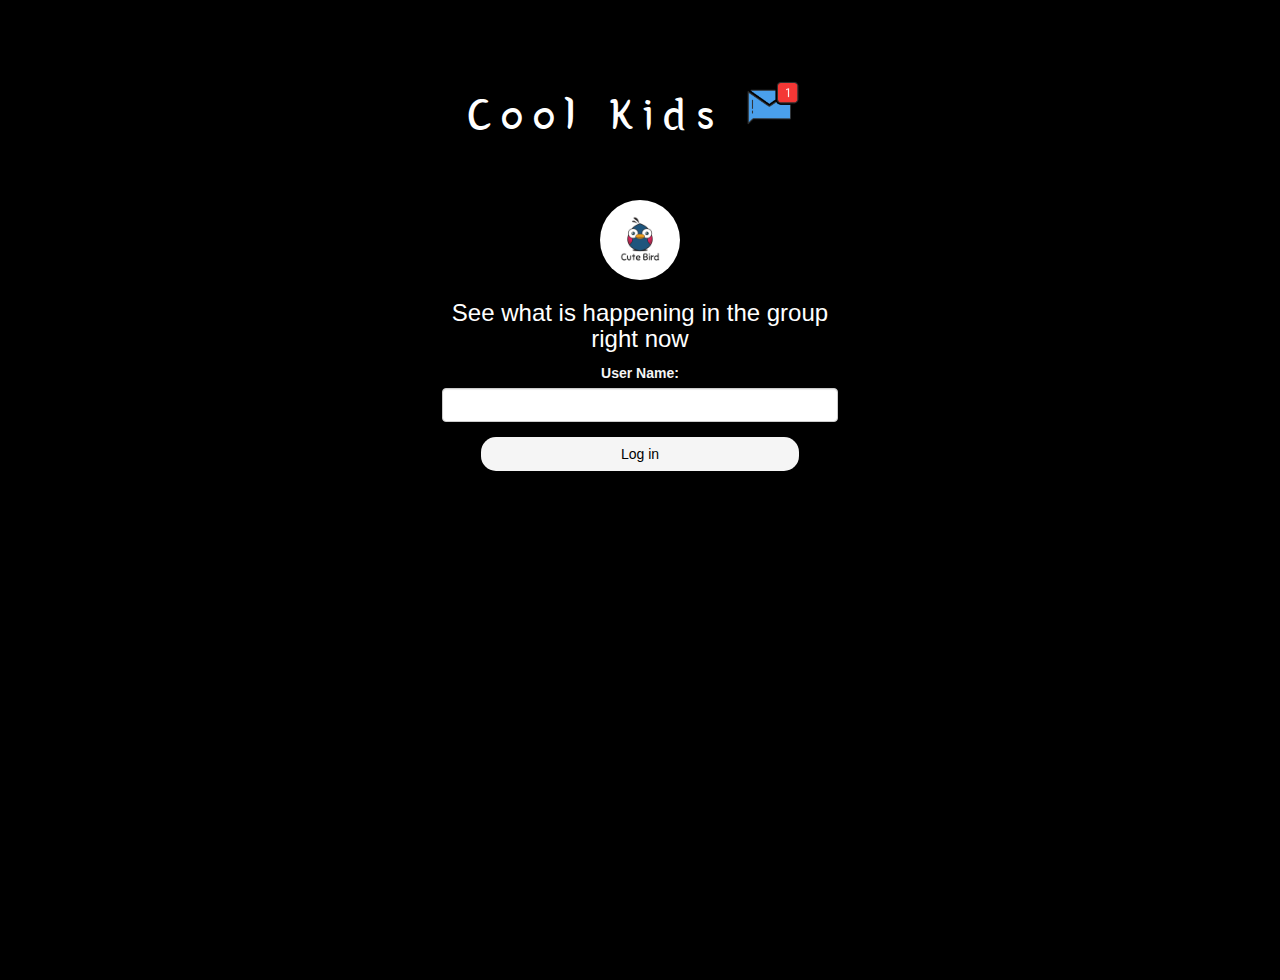
<file: index.html>
<!DOCTYPE html>
<html>
<head>
	<title>Cool Kids</title>
<link href="https://fonts.googleapis.com/css?family=Yeon+Sung&display=swap" rel="stylesheet"><meta name="viewport" content="width=device-width, initial-scale=1">

<link rel="stylesheet" href="https://maxcdn.bootstrapcdn.com/bootstrap/3.4.0/css/bootstrap.min.css">
<script src="https://ajax.googleapis.com/ajax/libs/jquery/3.4.1/jquery.min.js"></script>
<script src="https://maxcdn.bootstrapcdn.com/bootstrap/3.4.0/js/bootstrap.min.js"></script>

<link rel="stylesheet" type="text/css" href="style.css">
<script src="kwitter.js"></script>
</head>
<body>
<center>
	<h1 class="header">	
		Cool Kids	<sup>
	<img src="m2.png">
	</sup>
</h1>
	<div class="col-lg-4 col-md-6 col-sm-6 col-xs-11 login_div">
	<img src="logo.png" class="logo">
		<h3 id="H3">See what is happening in the group right now</h3>
		<h4 ></h4>
		<div class="form-group">
		  <label id="Label">User Name:</label>
<input id="user_name" class="form-control">
		</div>
		<button id="login_button" onclick="shift()" class="btn">Log in</button>
		<br><br>
	</div>
</center>
</body>
</html>
</file>
<file: style.css>
html, body
{
  height: 100%;
  margin: 0;
}

body
{
background-color: black;
}

.header
{
	color: white;font-family: 'Yeon Sung';font-size: 45px;letter-spacing: 10px;margin-top: 80px;
}
.header img
{
	width: 80px;margin-left: -15px;
}

.login_div
{
	background: black;float: none;border-radius: 15px;
}

.logo
{
	width: 80px;margin-top: 30px;border-radius: 40px;
}

#login_button
{
	width: 80%;border-radius: 15px;
	color: black;
	background-color: whitesmoke;
}

.room_name
{
	cursor: pointer;
	font-size: 20px;
}


#logout
{
	font-size: 20px; float: right;
}


#output
{
	padding: 10px; width:80%;background: rgba(255,255,255,0.8);border-radius: 15px;
}

.input_div_room_page
{
	width: 80%;
}

.input_div label
{
	color: white;font-size: 20px;
}


.input_div_message_page
{
	position: fixed;bottom: 0px;width: 100%;background: rgba(255,255,255,0.8);
}
.input_div_message_page label
{
	color: black;
}
.input_div_message_page #msg
{
	width: 80%;
}
.input_div_message_page button
{
	margin-top: 15px;
	width: 50%; 
}
.color_white
{
	color: white
}

.user_tick
{
	width:20px;
}
.message_h4
{
	padding-left:5px;color:grey;
}
#H3
{
color: white;
}

#Label
{
color: whitesmoke;
}
#Room_Add_Label
{
	color: white;
}
</file>
